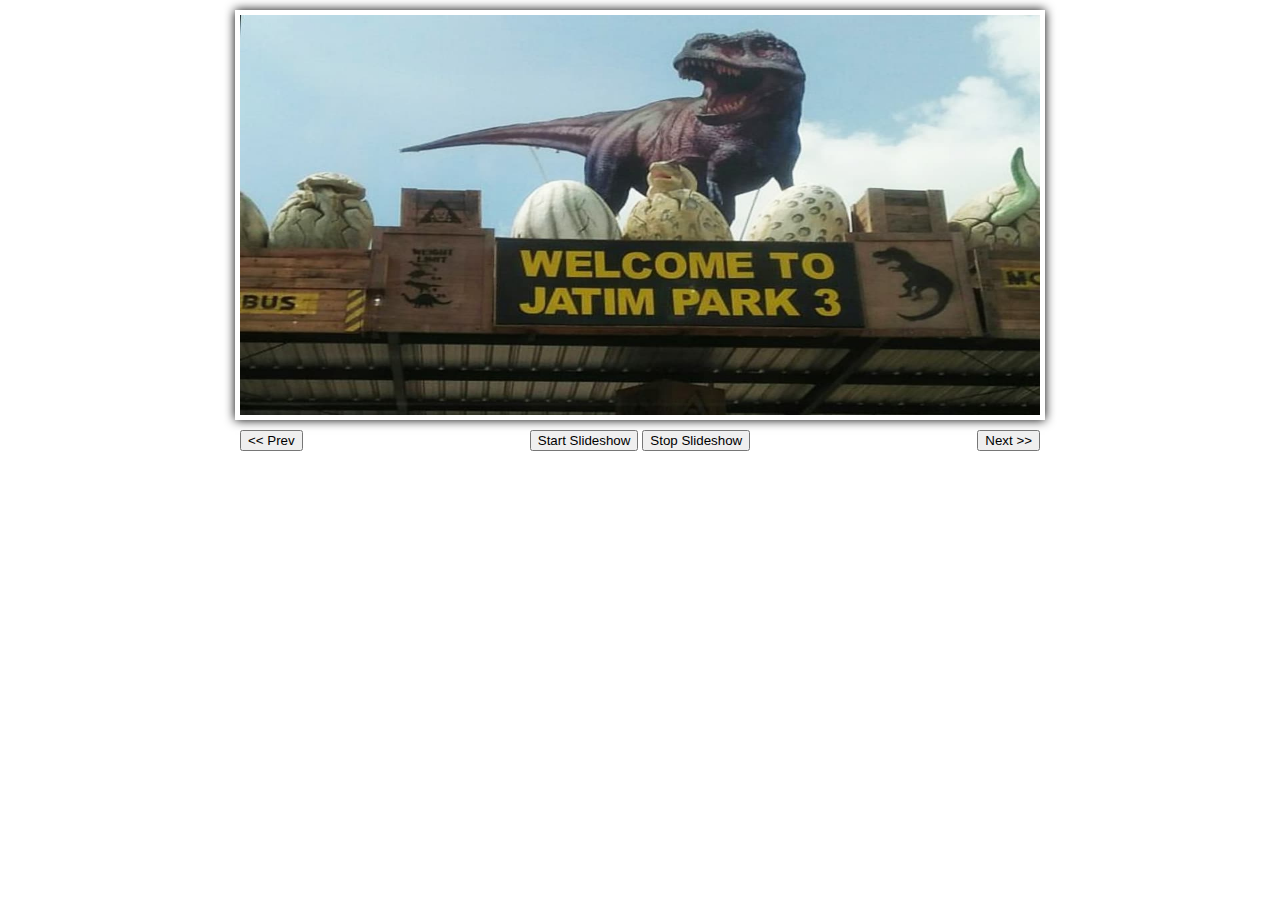
<file: slideshow.html>
<!DOCTYPE html>
<html lang="id">
<head>
    <meta charset="UTF-8">
    <title>SlideShow Brian</title>
    <style>
        #slideshow-container{
            margin: 10px auto;
            width: 800px;
            height: 400px;
            border: 5px solid white;
            box-shadow: 0px 0px 10px black;
        }
        nav{
            width: 800px;
            margin: 10px auto;
            display: flex;
            justify-content: space-between;
        }
    </style>
</head>
<body>
    <div id="slideshow-container">
        <a id="linkshow" href="http://www.google.com">
            <img id="slideshow" width="800" height="400" src="img/jtp3-1.jpg">
        </a>
    </div>
    <nav>
        <button id="prev"><< Prev</button>
        <div>
            <button id="start">Start Slideshow</button>
            <button id="stop">Stop Slideshow</button>
        </div>
        <button id="next">Next >></button>
    </nav>
    <script>
        // kode Javascript disini
        let slideshowNode = document.getElementById("slideshow");
        let linkshowNode = document.getElementById("linkshow");
        let startNode = document.getElementById("start");
        let stopNode = document.getElementById("stop");
        let prevNode = document.getElementById("prev");
        let nextNode = document.getElementById("next");

        let arrayGambar = [
            "img/jtp3-1.jpg", "img/jtp3-2.jpg", "img/jtp3-3.jpg", "img/jtp3-4.jpg","img/jtp3-5.jpg", "img/jtp3-6.jpg"
        ];
        let arrayLink = [
            "https://www.google.com",
            "https://www.twitter.com",
            "https://www.facebook.com",
            "https://www.bing.com",
            "https://www.duniailkom.com",
            "https://www.youtube.com"
        ];
        let counter = 0;

        const nextSlideshow = () => {
            counter++;
            if (counter === 6){
                counter = 0;
            }
            slideshowNode.setAttribute("src", arrayGambar[counter]);
            linkshowNode.setAttribute("href", arrayLink[counter]);
        }
        nextNode.addEventListener("click", nextSlideshow);

        const prevSlideshow = () => {
            counter--;
            if (counter === -1){
                counter = 5;
            }
            slideshowNode.setAttribute("src", arrayGambar[counter]);
            linkshowNode.setAttribute("href", arrayLink[counter]);
        }
        prevNode.addEventListener("click", prevSlideshow);
        nextNode.addEventListener("click", nextSlideshow);

        let intervalID = 0;
        const startSlideshow = () => {
            if (intervalID === 0){
                intervalID = setInterval(nextSlideshow, 2000);
            }
        }
        startNode.addEventListener("click", startSlideshow);

        const stopSlideshow = () => {
            clearInterval(intervalID);
            intervalID = 0;
        }
        stopNode.addEventListener("click", stopSlideshow);
    </script>
</body>
</html>
</file>
